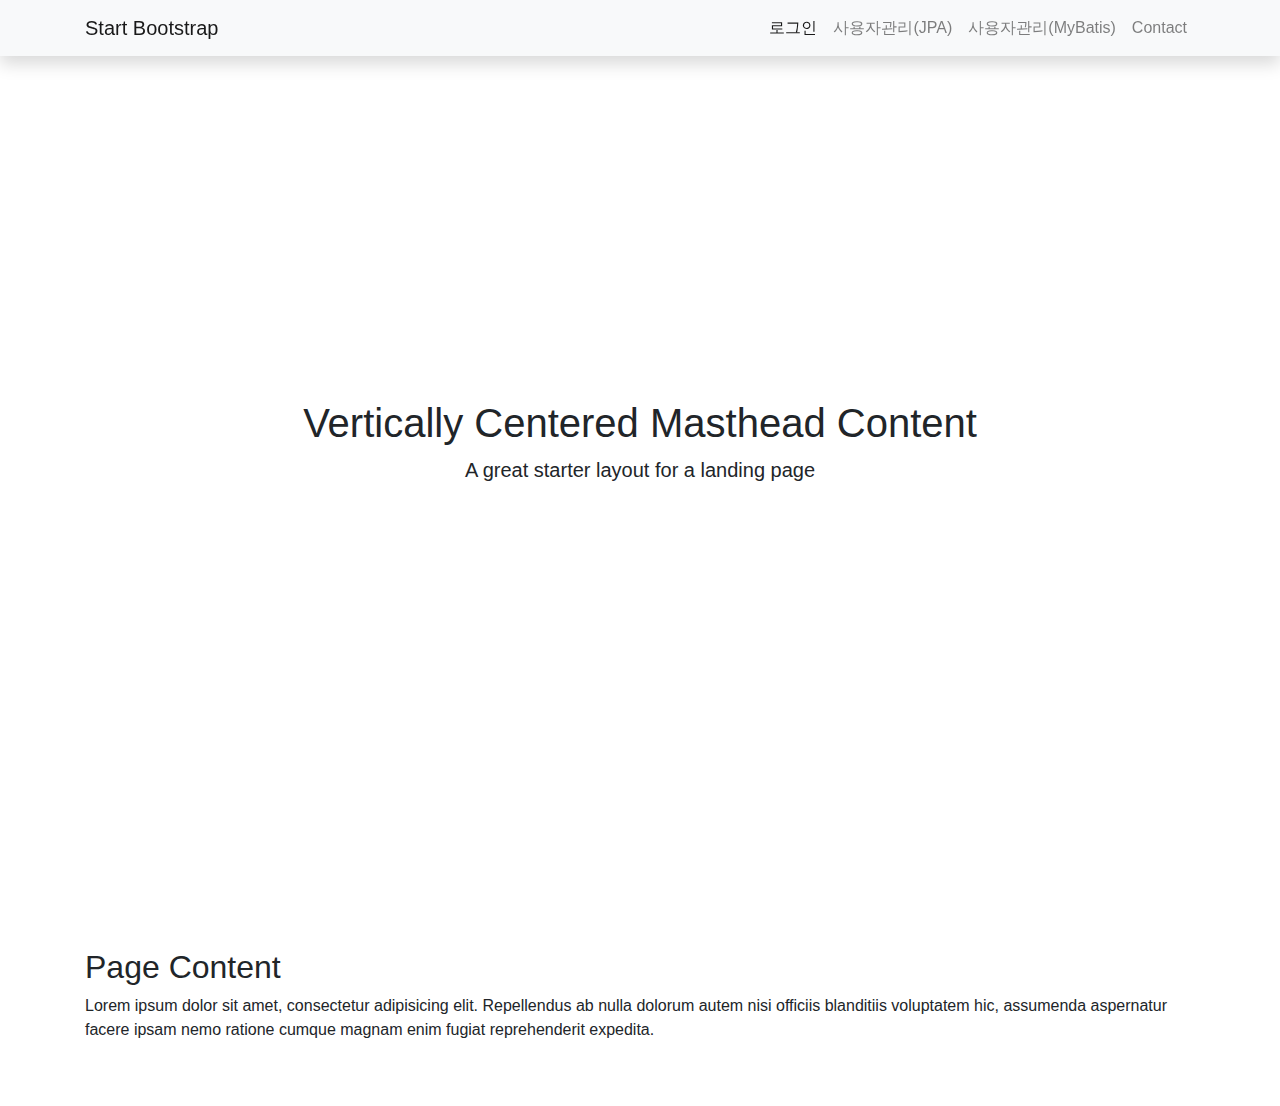
<file: UserJPAProject/src/main/resources/static/index.html>
<!DOCTYPE html>
<html>
<head>
<meta charset="utf-8">
        <link rel="stylesheet" href="https://stackpath.bootstrapcdn.com/bootstrap/4.3.1/css/bootstrap.min.css">
		<script type="text/javascript" src="https://cdnjs.cloudflare.com/ajax/libs/jquery/3.4.1/jquery.slim.js"></script>
		<script type="text/javascript" src="https://stackpath.bootstrapcdn.com/bootstrap/4.3.1/js/bootstrap.bundle.min.js"></script>    
<style type="text/css">
.masthead {
  height: 100vh;
  min-height: 500px;
  background-image: url('https://source.unsplash.com/BtbjCFUvBXs/1920x1080');
  background-size: cover;
  background-position: center;
  background-repeat: no-repeat;
}
</style>
<title>Insert title here</title>
</head>
<body>
<!-- Navigation -->
<nav class="navbar navbar-expand-lg navbar-light bg-light shadow fixed-top">
  <div class="container">
    <a class="navbar-brand" href="#">Start Bootstrap</a>
    <button class="navbar-toggler" type="button" data-toggle="collapse" data-target="#navbarResponsive" aria-controls="navbarResponsive" aria-expanded="false" aria-label="Toggle navigation">
          <span class="navbar-toggler-icon"></span>
        </button>
    <div class="collapse navbar-collapse" id="navbarResponsive">
      <ul class="navbar-nav ml-auto">
        <li class="nav-item active">
          <a class="nav-link" href="/login-page">로그인
                <span class="sr-only">(current)</span>
              </a>
        </li>
        <li class="nav-item">
          <a class="nav-link" href="/index">사용자관리(JPA)</a>
        </li>
        <li class="nav-item">
          <a class="nav-link" href="/index_mybatis">사용자관리(MyBatis)</a>
        </li>
        <li class="nav-item">
          <a class="nav-link" href="#">Contact</a>
        </li>
      </ul>
    </div>
  </div>
</nav>

<!-- Full Page Image Header with Vertically Centered Content -->
<header class="masthead">
  <div class="container h-100">
    <div class="row h-100 align-items-center">
      <div class="col-12 text-center">
        <h1 class="font-weight-light">Vertically Centered Masthead Content</h1>
        <p class="lead">A great starter layout for a landing page</p>
      </div>
    </div>
  </div>
</header>

<!-- Page Content -->
<section class="py-5">
  <div class="container">
    <h2 class="font-weight-light">Page Content</h2>
    <p>Lorem ipsum dolor sit amet, consectetur adipisicing elit. Repellendus ab nulla dolorum autem nisi officiis blanditiis voluptatem hic, assumenda aspernatur facere ipsam nemo ratione cumque magnam enim fugiat reprehenderit expedita.</p>
  </div>
</section>
</body>
</html>
</file>
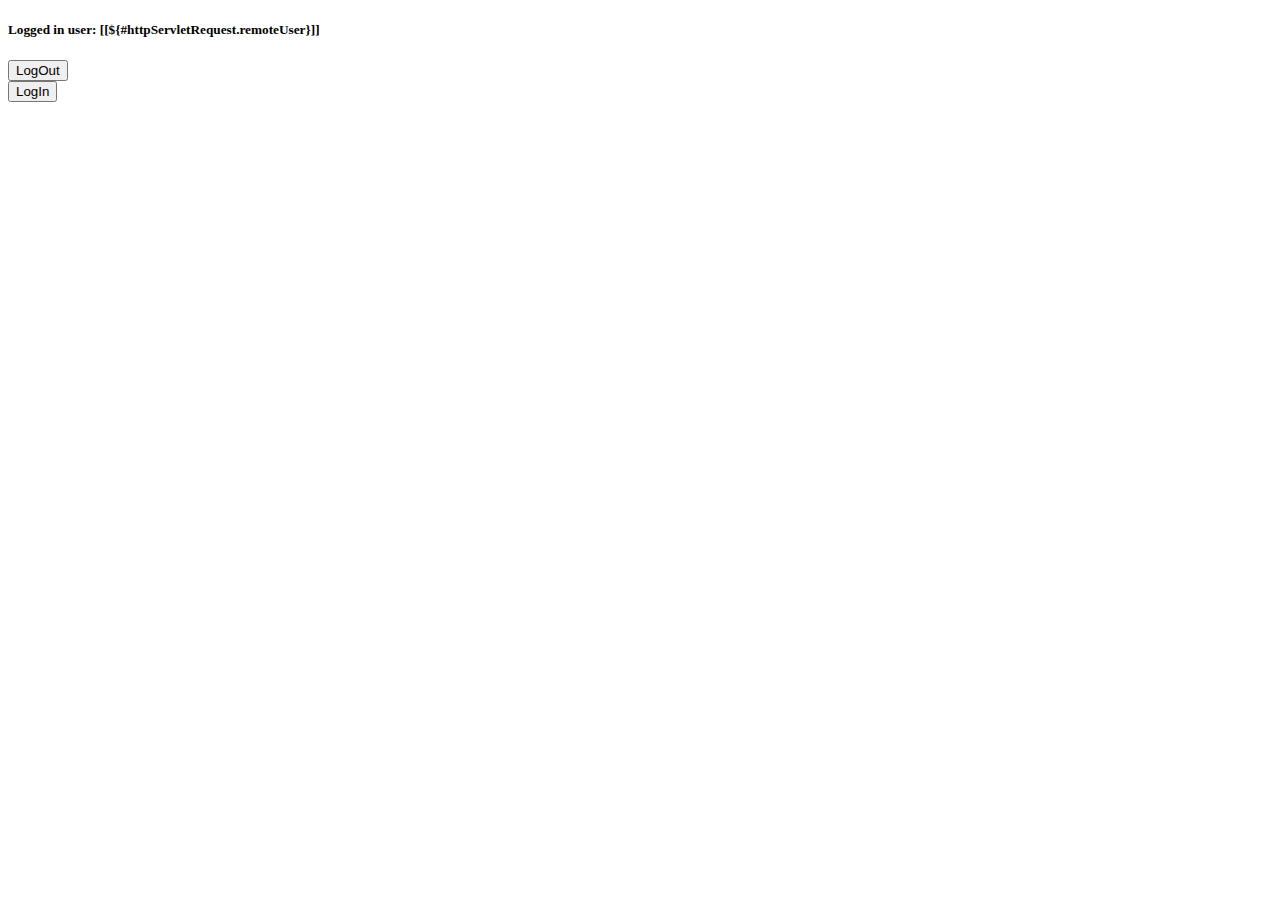
<file: UserJPAProject/src/main/resources/templates/header.html>
<!DOCTYPE html>
<html xmlns:th="http://www.thymeleaf.org">
<head>
<meta charset="utf-8">
<title>Insert title here</title>
</head>
<body>
	<div th:fragment="header">
		<div th:if="${#httpServletRequest.remoteUser}">
			<div class="container my-5">
				<h5>
					Logged in user: <b th:inline="text" class="user">
						[[${#httpServletRequest.remoteUser}]] </b>
				</h5>
				<form th:action="@{/app-logout}" method="POST">
					<input type="submit" value="LogOut" class="btn btn-success" />
				</form>
			</div>
		</div>
		
		<div th:unless="${#httpServletRequest.remoteUser}">
			<div class="container my-5">
				<form th:action="@{/login-page}">
					<input type="submit" value="LogIn" class="btn btn-success" />
				</form>
			</div>
		</div>
	</div>
</body>
</html>
</file>
